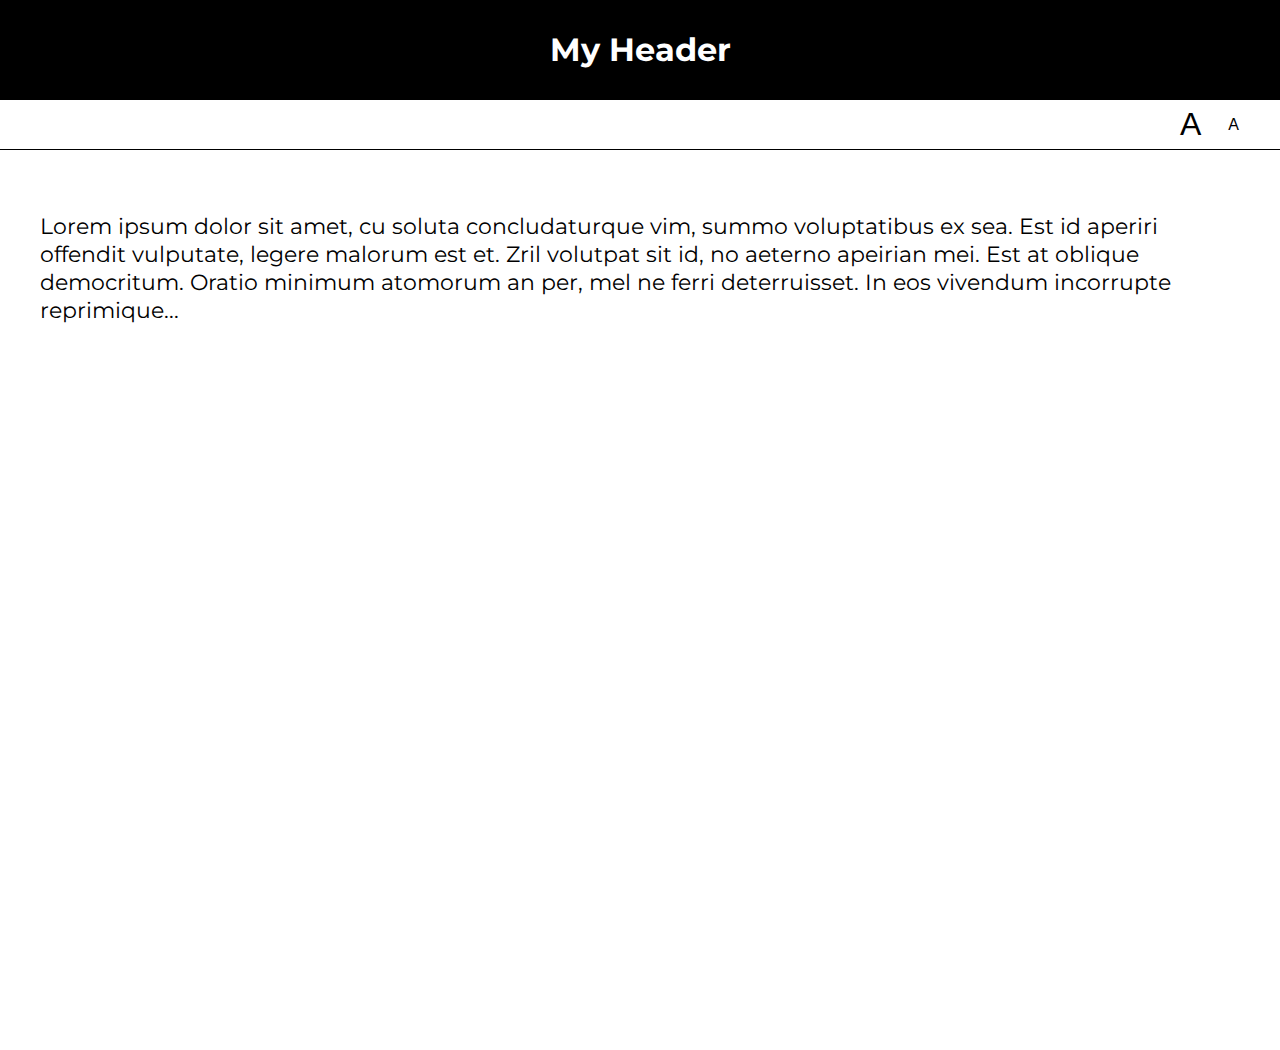
<file: lab06/01-font-switcher/index.html>
<!DOCTYPE html>
<html lang="en">
<head>
    <meta charset="UTF-8">
    <title>Lab 05: Font Switcher</title>
      <link rel="stylesheet" href="../style.css">
      <script src="index.js" defer></script>
</head>
<body class="high-contrast">
    <div class="container">

        <header><h1>My Header</h1></header>

        <nav>
            <button id="a1" title="Make font bigger">A</button>
            <button id="a2" title="Make font smaller">A</button>
        </nav>

        <div class="content">
            <p>
                Lorem ipsum dolor sit amet, cu soluta concludaturque vim,
                summo voluptatibus ex sea. Est id aperiri offendit vulputate,
                legere malorum est et. Zril volutpat sit id, no aeterno apeirian
                mei. Est at oblique democritum. Oratio minimum atomorum an per,
                mel ne ferri deterruisset. In eos vivendum incorrupte reprimique...
            </p>
        </div>

    </div>
</body>
</html>
</file>
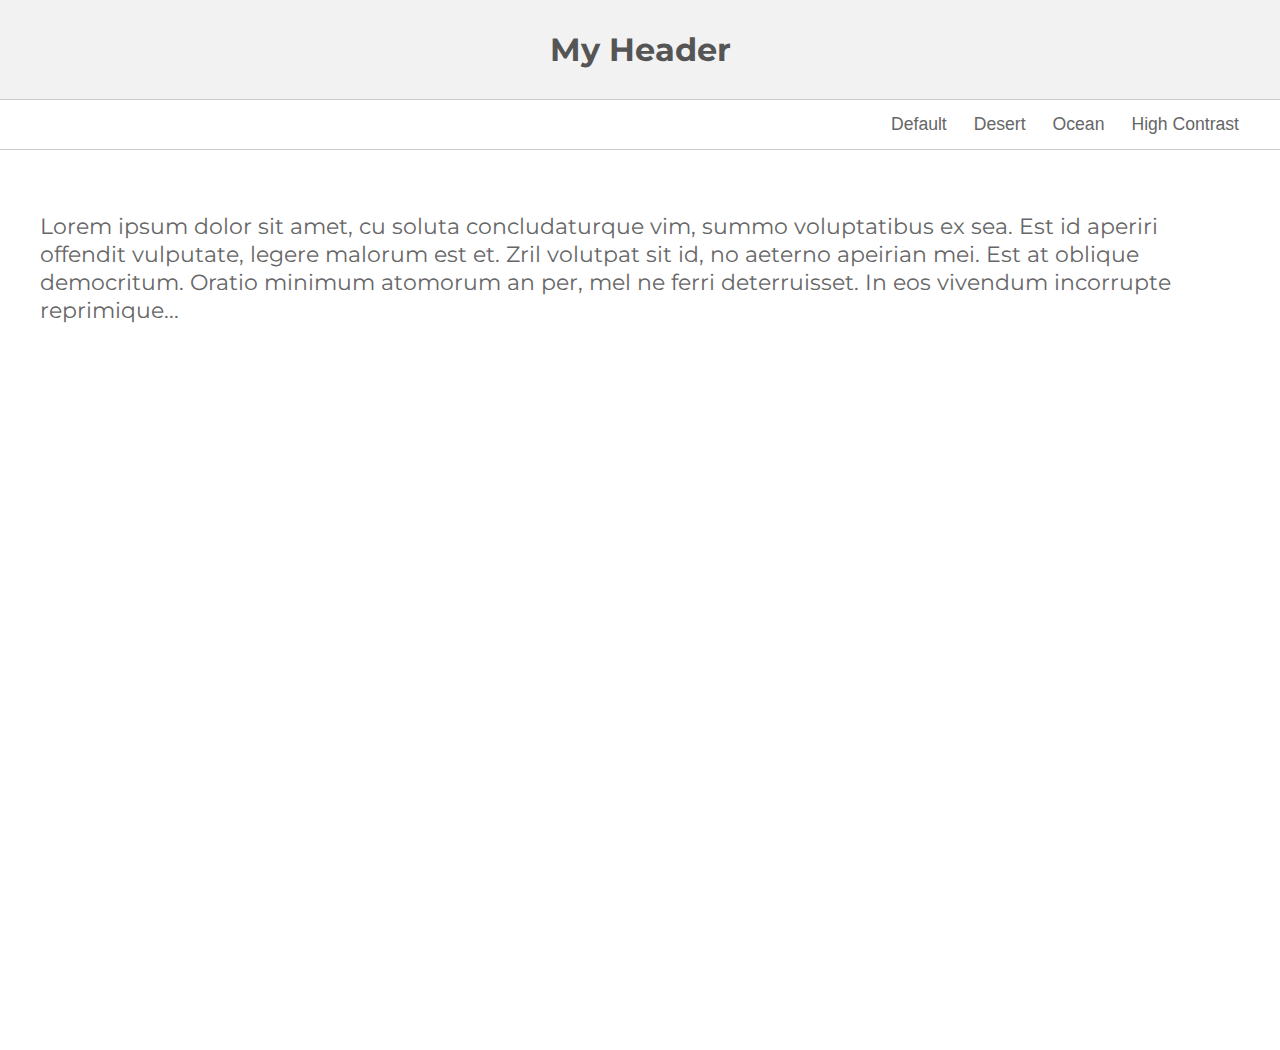
<file: lab06/02-theme-switcher/index.html>
<!DOCTYPE html>
<html lang="en" >

<head>
    <meta charset="UTF-8">
    <title>Lab 05: Theme Switcher</title>
    <link rel="stylesheet" href="../style.css">
    <script src="index.js" defer></script>
  
</head>

<body>

    <section class="container">
        <header><h1>My Header</h1></header>
        <nav>
            <button id="default" title="Change to 'Default' theme">Default</button>
            <button id="desert" title="Change to 'Desert' theme">Desert</button>
            <button id="ocean" title="Change to 'Ocean' theme">Ocean</button>
            <button id="high-contrast" title="Change to 'High Contrast' theme">High Contrast</button>
        </nav>
        <div class="content">
            <p>Lorem ipsum dolor sit amet, cu soluta concludaturque vim, summo voluptatibus ex sea. Est id aperiri offendit vulputate, legere malorum est et. Zril volutpat sit id, no aeterno apeirian mei. Est at oblique democritum. Oratio minimum atomorum an per,
            mel ne ferri deterruisset. In eos vivendum incorrupte reprimique...</p>
        </div>
    </section>
</body>

</html>
</file>
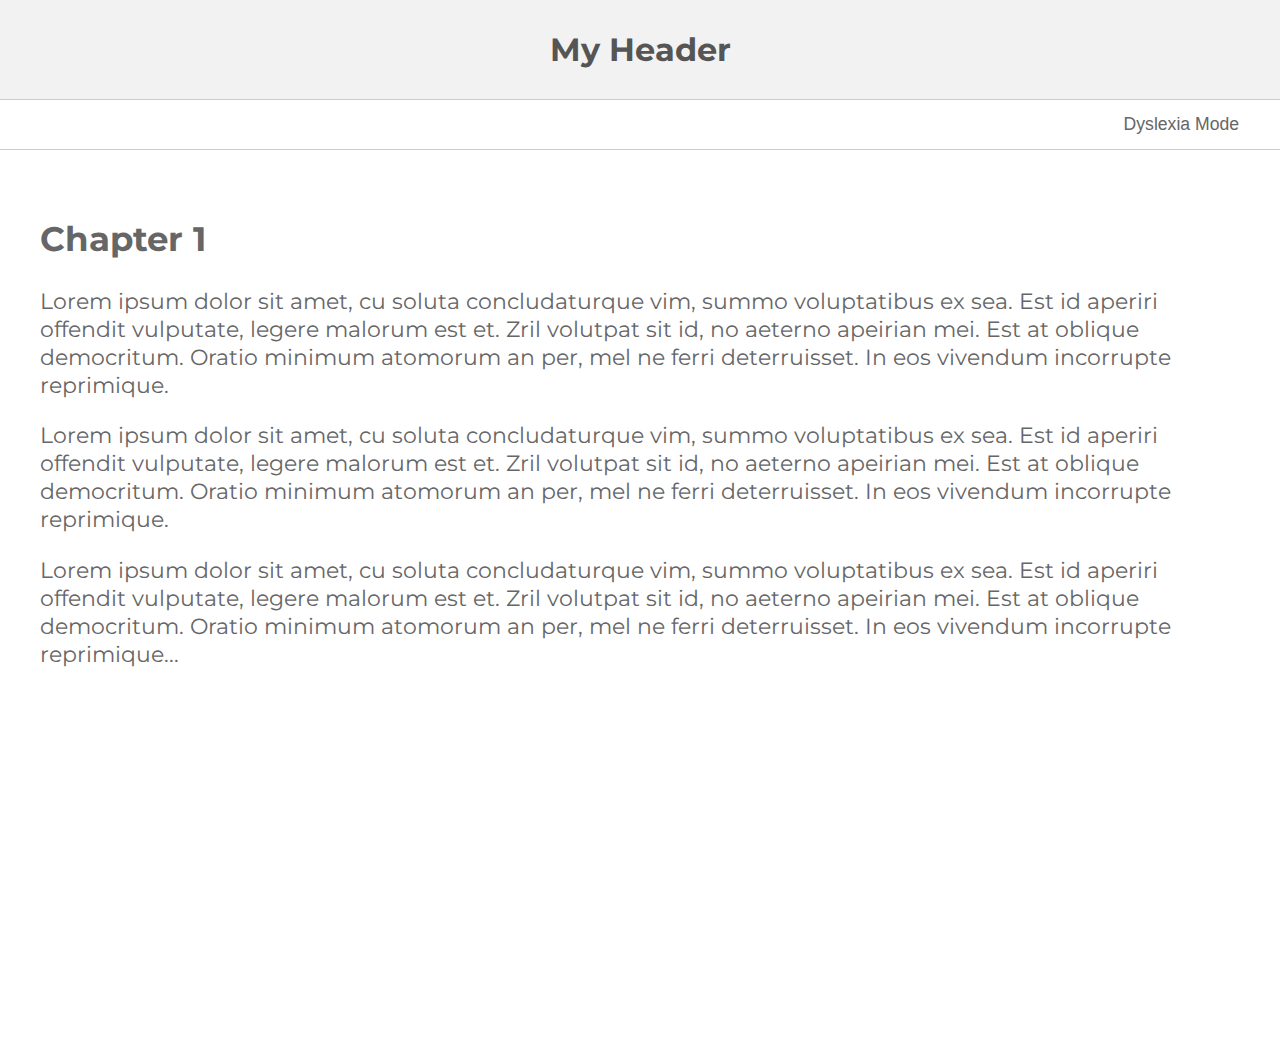
<file: lab06/03-dyslexia-mode/index.html>
<!DOCTYPE html>
<html lang="en">
<head>
    <meta charset="UTF-8">
    <title>Lab 05: Dyslexia Mode</title>
      <link rel="stylesheet" href="../style.css">
      <script src="index.js" defer></script>
</head>
<body>
    <div class="container">

        <header><h1>My Header</h1></header>

        <nav>
            <button id="dyslexia-toggle" href="#">Dyslexia Mode</button>
        </nav>

        <div class="content">
            <h2>Chapter 1</h2>
            <p>
                Lorem ipsum dolor sit amet, cu soluta concludaturque vim,
                summo voluptatibus ex sea. Est id aperiri offendit vulputate,
                legere malorum est et. Zril volutpat sit id, no aeterno apeirian
                mei. Est at oblique democritum. Oratio minimum atomorum an per,
                mel ne ferri deterruisset. In eos vivendum incorrupte reprimique.

            </p>

            <p>
                Lorem ipsum dolor sit amet, cu soluta concludaturque vim,
                summo voluptatibus ex sea. Est id aperiri offendit vulputate,
                legere malorum est et. Zril volutpat sit id, no aeterno apeirian
                mei. Est at oblique democritum. Oratio minimum atomorum an per,
                mel ne ferri deterruisset. In eos vivendum incorrupte reprimique.
                
            </p>

            <p>
                Lorem ipsum dolor sit amet, cu soluta concludaturque vim,
                summo voluptatibus ex sea. Est id aperiri offendit vulputate,
                legere malorum est et. Zril volutpat sit id, no aeterno apeirian
                mei. Est at oblique democritum. Oratio minimum atomorum an per,
                mel ne ferri deterruisset. In eos vivendum incorrupte reprimique...
                
            </p>
        </div>

    </div>
</body>
</html>
</file>
<file: lab06/style.css>
@import url(https://fonts.googleapis.com/css?family=Montserrat:400,700);

document, body {
   margin: 0px;
   font-family: 'Montserrat';
}

body * {
   box-sizing: border-box;
}

.container {
    min-height: 100vh;
    display: flex;
    flex-direction: column;
}

header, nav {
   display: flex;
   justify-content: center;
   height: 100%;
}

header {
    align-items: center;
    color: #555;
    border-bottom: solid 1px #CCC;
    background-color: #F2F2F2;
    height: 100px;
}
nav {
    height: 50px;
    border-bottom: solid 1px #CCC;
    justify-content: flex-end;
    padding-right: 20px;
}

button {
    background-color: transparent;
    border: 0px;
    text-decoration: none;
    font-size: 1.1em;
    color: #666;
    margin-right: 15px;
}

#a1 {
   font-size: 2em;
}
#a2 {
   font-size: 1em;
}

.content {
   padding: 40px;
   font-size: 1.4em;
   color: #666;
   min-height: 100vh;
}


/******************/
/* Custom Classes */
/******************/

.ocean header {
   background: #434a6c;
   color: white;
   font-family: 'Montserrat';
}
.ocean button, .ocean .content {
    color: #434a6c;
}
.ocean .content {
   background: #99cccc;
   line-height: 1.6em;
}
.ocean header, .ocean nav {
    border-bottom: solid 1px #434a6c;
}

.desert header {
    background: #A8651E;
    color: #EFDEC2;
}
.desert button {
    color: #A8651E;
}
.desert .content {
    background: #EFDEC2;
    color: #A8651E;
}
.desert header, .desert nav {
    border-bottom: solid 1px #774713;
}

.high-contrast header {
    background: black;
    color: white;
}
.high-contrast .content {
    background: white;
    color: black;
}
.high-contrast header, .high-contrast nav {
    border-bottom: solid 1px black;
}
.high-contrast header {
    background: black;
    color: white;
}
.high-contrast button {
    color: black;
}


.dyslexia-mode {
    letter-spacing: 0.35ch;
    word-spacing: 1.225ch; /* 3.5x letter-spacing */
    font-variant-ligatures: none; /* explicitly disable ligatures */
}

.dyslexia-mode .content {
    width: 60%;
    display: flex;
    flex-direction: column;
    margin-left: 20%;
}
</file>
